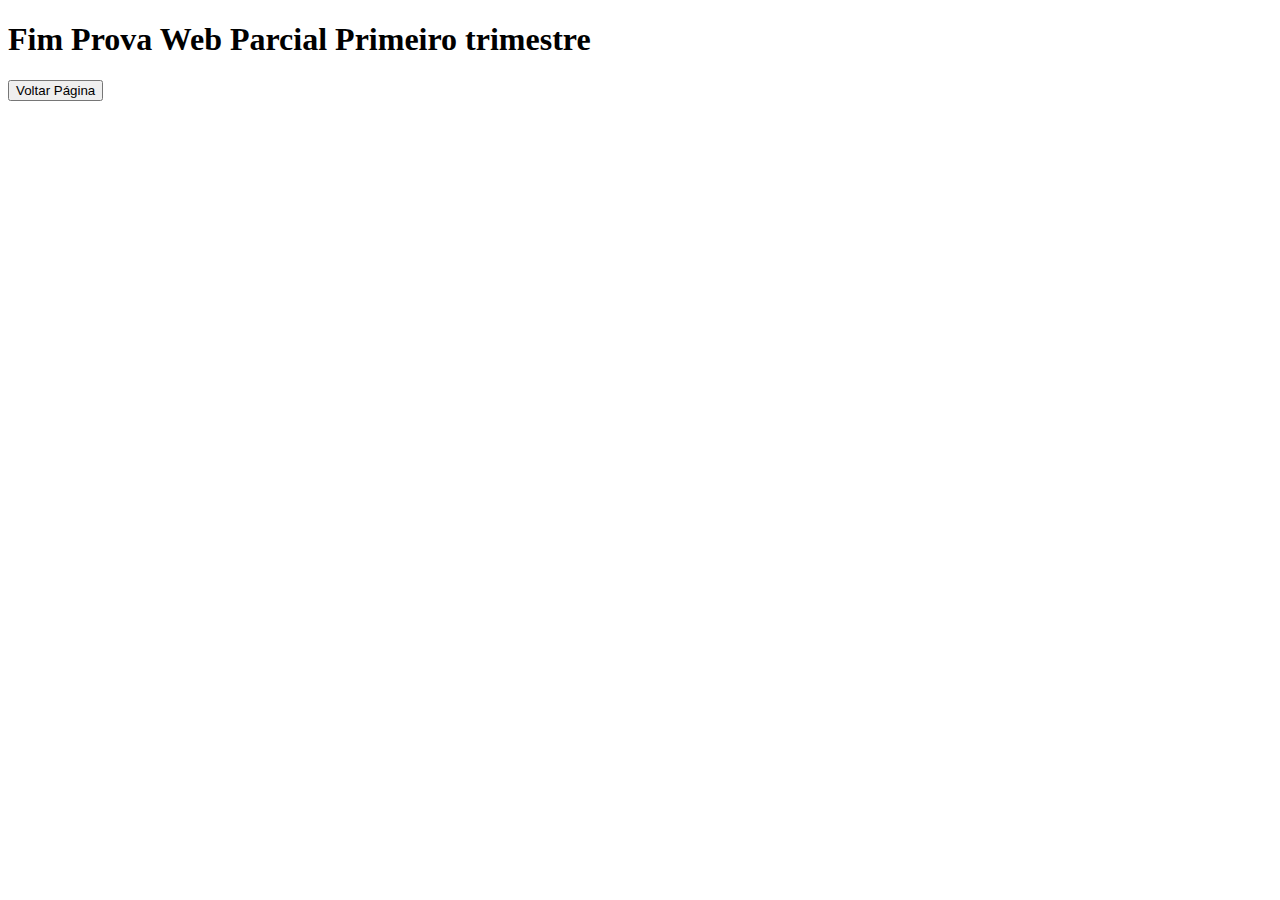
<file: fimProva.html>
<!DOCTYPE html>
<html lang="pt-br">
<head>
    <meta charset="UTF-8">
    <meta name="viewport" content="width=device-width, initial-scale=1.0">
    <title>Fim da Prova</title>
</head>
<body>
    <h1>Fim Prova Web Parcial Primeiro trimestre</h1>
    <a href="index.html"><button>Voltar Página</button></a>
</body>
</html>
</file>
